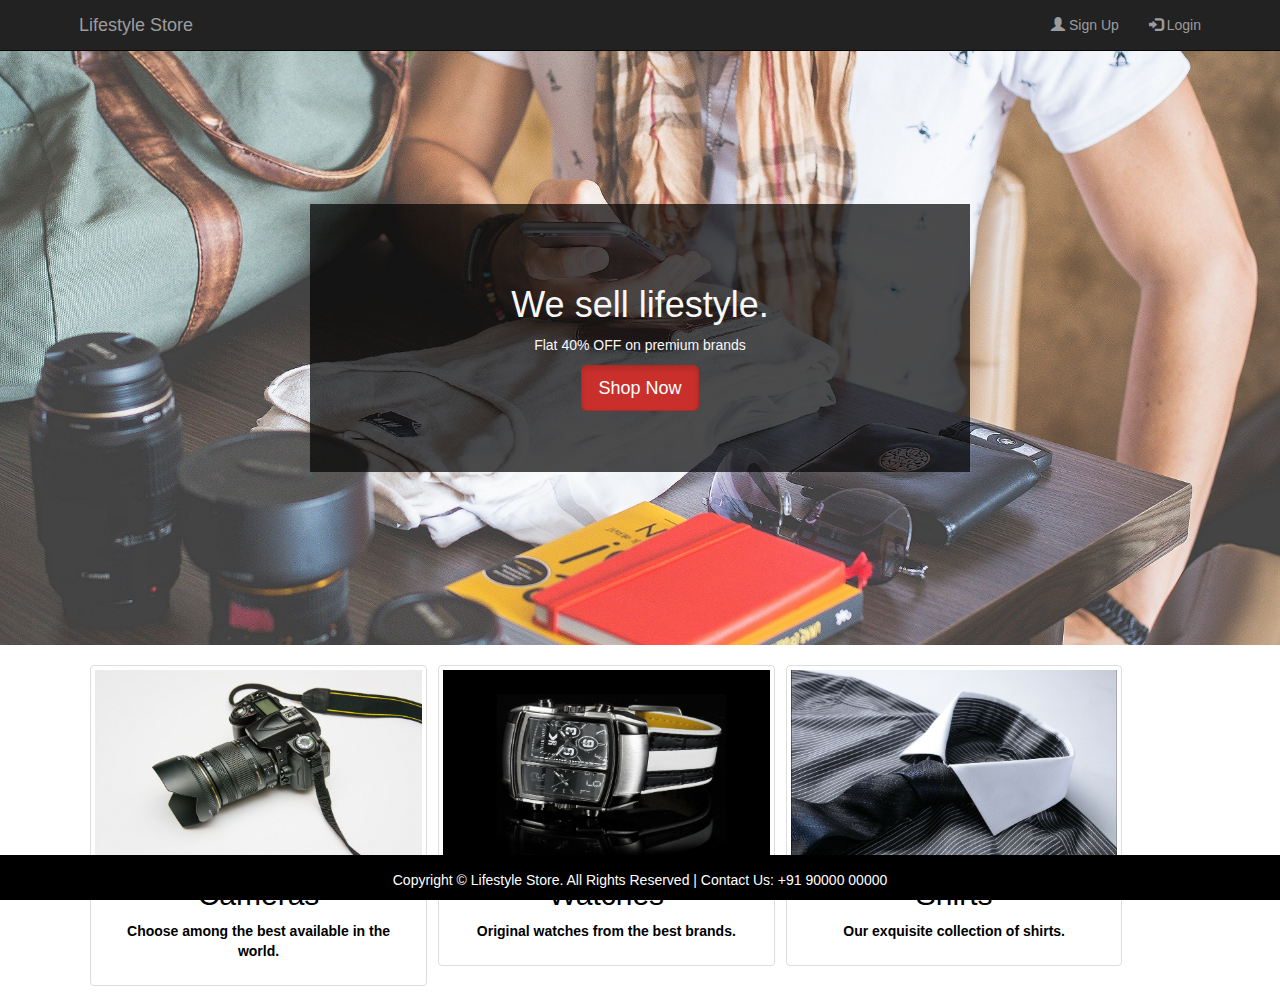
<file: index.html>
<!DOCTYPE html> 
<html>
<head> 
    <!---- The page has a title Lifestyle Store-->
    <title>Lifestyle Store</title> 
    <!---- External css file index.css placed in the folder css is linked--> 
    
    <link rel="stylesheet" href="https://maxcdn.bootstrapcdn.com/bootstrap/3.3.7/css/bootstrap.min.css">
        <script src="https://ajax.googleapis.com/ajax/libs/jquery/1.12.4/jquery.min.js"></script>
        <script src="https://maxcdn.bootstrapcdn.com/bootstrap/3.3.7/js/bootstrap.min.js"></script>
        <link href="css/index.css" rel="stylesheet" type="text/css"/> 
        <meta name="viewport" content="width=device-width, initial-scale=1">
 
</head> 
<body> 
    <div class="header">
        <nav class="navbar navbar-inverse navbar-fixed-top">
            <div class="container">
                <div class="navbar-header">
                    <button type="button" class="navbar-toggle" data-toggle="collapse" data-target="#myNavbar">
                        <span class="icon-bar"></span>
                        <span class="icon-bar"></span>
                        <span class="icon-bar"></span>                        
                    </button>
                    <a class="navbar-brand" href="index.html">Lifestyle Store</a>
                </div>
                <div class="collapse navbar-collapse" id="myNavbar">
                    <ul class="nav navbar-nav navbar-right">
                        <li><a href="signup.html"><span class="glyphicon glyphicon-user"></span> Sign Up</a></li>
                        <li><a href="login.html"><span class="glyphicon glyphicon-log-in"></span> Login</a></li>
                    </ul>
                </div>
            </div>
        </nav>

    </div>
    <div class="content">
        <div class="banner-image">
        
            <center>
            <div class="inner-banner-image">
                <div class="banner-content">
                    <h1>We sell lifestyle.</h1>
                    <p>Flat 40% OFF on premium brands</p>
                    <a class ="btn btn-danger btn-lg active" href="products.html">Shop Now</a>
                </div>
            </div>
            </center>
        </div>
        
        <div class="container">
            <div class="items"> 
                <a href="#" > 
                    
                <img src="img/camera.jpg" alt="Cameras" class="img-responsive"> 
                    <div class="caption"> 
                        <h2>Cameras</h2> 
                        <p>Choose among the best available in the world.</p> 
                    </div> 
                    
                </a>
            </div>
            <div class="items">
                <a href="#">  
                <img src="img/watch.jpg" alt="Watches" class="img-responsive"> 
                    <div class="caption">
                        <h2>Watches</h2>
                        <p>Original watches from the best brands.</p>
                    </div>
                </a>
            </div>
            <div class="items">
                <a href="#">
                <img src="img/shirt.jpg" alt="Shirts" class="img-responsive"> 
                    <div class="caption">
                        <h2>Shirts</h2>
                        <p>Our exquisite collection of shirts.</p>
                    </div>   
                      
                </a>   
            </div>    
            
        </div>
    </div>
    <footer>
        <div class="container">
            <p>
            <center>
                Copyright © Lifestyle Store. All Rights Reserved | Contact Us: +91 90000 00000
            </center>
            </p>
        </div>
    </footer>
</body>
</html>
</file>
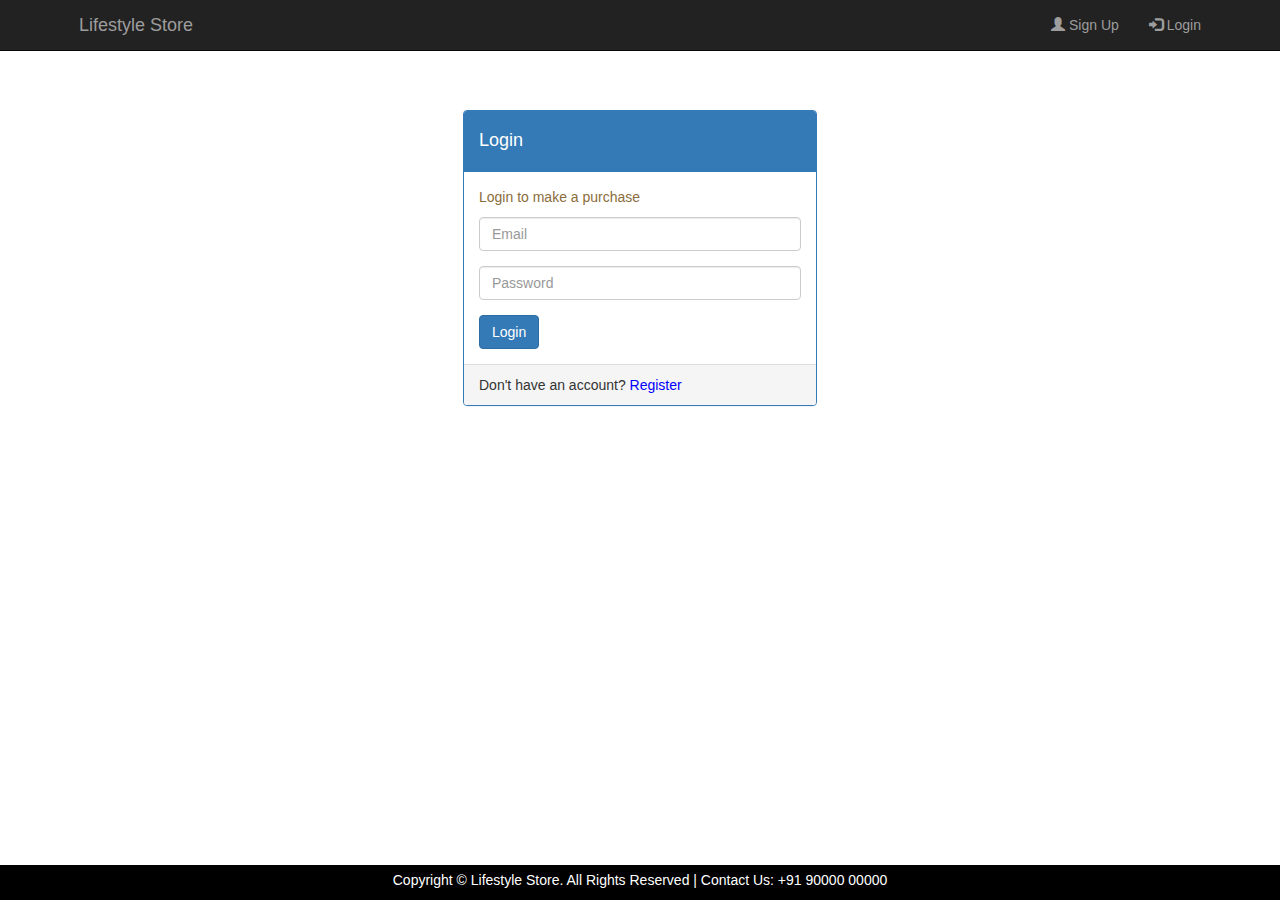
<file: login.html>
<!DOCTYPE html> 
<html>
<head> 
    <!---- The page has a title Lifestyle Store-->
    <title>Lifestyle Store</title> 
    <!---- External css file index.css placed in the folder css is linked--> 
 
    <link rel="stylesheet" href="https://maxcdn.bootstrapcdn.com/bootstrap/3.3.7/css/bootstrap.min.css">
        <script src="https://ajax.googleapis.com/ajax/libs/jquery/1.12.4/jquery.min.js"></script>
        <script src="https://maxcdn.bootstrapcdn.com/bootstrap/3.3.7/js/bootstrap.min.js"></script>
        <link href="css/index.css" rel="stylesheet" type="text/css"/> 
        <meta name="viewport" content="width=device-width, initial-scale=1">
 
</head> 
<body> 
    <div class="header">
        <nav class="navbar navbar-inverse navbar-fixed-top">
            <div class="container">
                <div class="navbar-header">
                    <button type="button" class="navbar-toggle" data-toggle="collapse" data-target="#myNavbar">
                        <span class="icon-bar"></span>
                        <span class="icon-bar"></span>
                        <span class="icon-bar"></span>                        
                    </button>
                    <a class="navbar-brand" href="index.html">Lifestyle Store</a>
                </div>
                <div class="collapse navbar-collapse" id="myNavbar">
                    <ul class="nav navbar-nav navbar-right">
                        <li><a href="signup.html"><span class="glyphicon glyphicon-user"></span> Sign Up</a></li>
                        <li><a href="login.html"><span class="glyphicon glyphicon-log-in"></span> Login</a></li>
                    </ul>
                </div>
            </div>
        </nav>

    </div>
    <div class="container">
            <div class="row row_style">
                <div class="col-xs-offset-4 col-xs-4">
                    <div class="panel panel-primary">
                        <div class="panel-heading">
                            <h4>Login</h4>
                        </div>
                        <div class="panel-body">
                            <p class="text-warning">Login to make a purchase</p>
                        
                        <form>
                             <div class="form-group">
                            <input type="email"  class="form-control" name="Email" placeholder="Email">
                        </div>
                        <div class="form-group">
                            <input type="password"  class="form-control" name="Password" placeholder="Password">
                        </div>
                            <input type="submit" value="Login" class="btn btn-primary">
                        </form>
                        </div>
                        <div class="panel-footer">Don't have an account? <a href="signup.html">Register</a></div>
                    </div>
                </div>
            </div>
        </div>
    <footer>
        <div class="container">
           
            <center>
                <p> Copyright © Lifestyle Store. All Rights Reserved | Contact Us: +91 90000 00000</p>
            </center>
        
        </div>
    </footer>
</body>
</html>
</file>
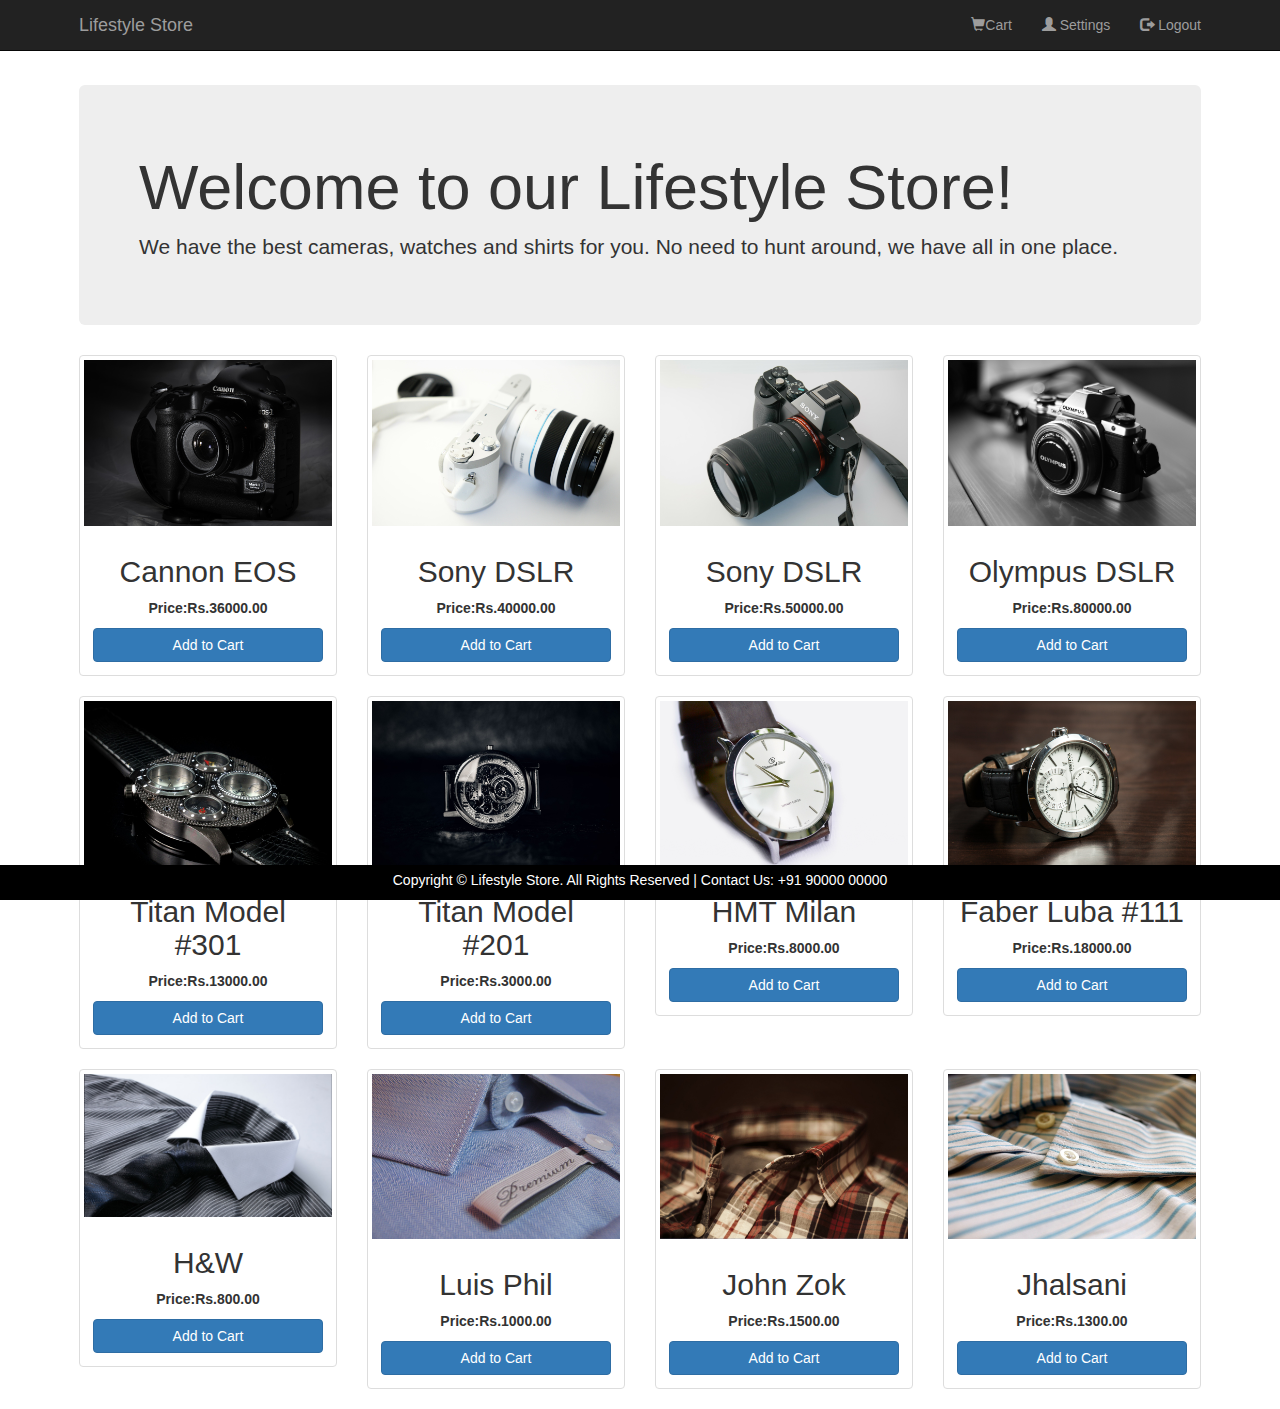
<file: products.html>
<!DOCTYPE html> 
<html>
<head> 
    <!---- The page has a title Lifestyle Store-->
    <title>Lifestyle Store</title> 
    <!---- External css file index.css placed in the folder css is linked--> 
 
    <link rel="stylesheet" href="https://maxcdn.bootstrapcdn.com/bootstrap/3.3.7/css/bootstrap.min.css">
        <script src="https://ajax.googleapis.com/ajax/libs/jquery/1.12.4/jquery.min.js"></script>
        <script src="https://maxcdn.bootstrapcdn.com/bootstrap/3.3.7/js/bootstrap.min.js"></script>
        <link href="css/index.css" rel="stylesheet" type="text/css"/> 
        <meta name="viewport" content="width=device-width, initial-scale=1">
 
</head> 
<body> 
    <div class="header">
        <nav class="navbar navbar-inverse navbar-fixed-top">
            <div class="container">
                <div class="navbar-header">
                    <button type="button" class="navbar-toggle" data-toggle="collapse" data-target="#myNavbar">
                        <span class="icon-bar"></span>
                        <span class="icon-bar"></span>
                        <span class="icon-bar"></span>                        
                    </button>
                    <a class="navbar-brand" href="index.html">Lifestyle Store</a>
                </div>
                <div class="collapse navbar-collapse" id="myNavbar">
                    <ul class="nav navbar-nav navbar-right">
                        <li><a href="cart.html"><span class="glyphicon glyphicon-shopping-cart"></span>Cart</a></li>
                        <li><a href="settings.html"><span class="glyphicon glyphicon-user"></span> Settings</a></li>
                        <li><a href="index.html"><span class="glyphicon glyphicon-log-out"></span> Logout</a></li>
                    </ul>
                </div>
            </div>
        </nav>

    </div>
    <div class="container">
        <div class="jumbotron jumbotron_style">
            <h1>Welcome to our Lifestyle Store!</h1>
            <p>We have the best cameras, watches and shirts for you. No need to hunt
around, we have all in one place.</p>
        </div>
    </div>
        <div class="container">
    <div class="row">
        <div class="col-md-3 col-sm-6">
            <div class="thumbnail">
                <a href="#" > 
                    
                <img src="img/5.jpg" alt="Cameras" class="img-responsive"> 
                    <div class="caption"> 
                        <h2>Cannon EOS</h2> 
                        <p>Price:Rs.36000.00</p> 
                        <button class="btn btn-primary btn-block">Add to Cart</button>
                    </div> 
                    
                </a>
            </div>
        </div>
        <div class="col-md-3 col-sm-6">
            <div class="thumbnail">
                <a href="#">  
                <img src="img/2.jpg" alt="Cameras" class="img-responsive"> 
                    <div class="caption">
                        <h2>Sony DSLR</h2>
                        <p>Price:Rs.40000.00</p>
                        <button class="btn btn-primary btn-block">Add to Cart</button>
                    </div>
                </a>
            </div>
        </div>  
        <div class="col-md-3 col-sm-6">    
            <div class="thumbnail">
                <a href="#">
                <img src="img/3.jpg" alt="Cameras" class="img-responsive"> 
                    <div class="caption">
                        <h2>Sony DSLR</h2>
                        <p>Price:Rs.50000.00</p>
                        <button class="btn btn-primary btn-block">Add to Cart</button>
                    </div>   
                      
                </a>   
            </div>
        </div>
        <div class="col-md-3 col-sm-6">
            <div class="thumbnail">
                <a href="#">
                <img src="img/4.jpg" alt="Cameras" class="img-responsive"> 
                    <div class="caption">
                        <h2>Olympus DSLR</h2>
                        <p>Price:Rs.80000.00</p>
                        <button class="btn btn-primary btn-block">Add to Cart</button>
                    </div>   
                 </a>   
            </div>
            </div>
        </div>
            <div class="row">
        <div class="col-md-3 col-sm-6">
            <div class="thumbnail">
                <a href="#" > 
                    
                <img src="img/18.jpg" alt="Cameras" class="img-responsive"> 
                    <div class="caption"> 
                        <h2>Titan Model #301</h2> 
                        <p>Price:Rs.13000.00</p> 
                        <button class="btn btn-primary btn-block">Add to Cart</button>
                    </div> 
                    
                </a>
            </div>
        </div>
        <div class="col-md-3 col-sm-6">
            <div class="thumbnail">
                <a href="#">  
                <img src="img/19.jpg" alt="Cameras" class="img-responsive"> 
                    <div class="caption">
                        <h2>Titan Model #201</h2>
                        <p>Price:Rs.3000.00</p>
                        <button class="btn btn-primary btn-block">Add to Cart</button>
                    </div>
                </a>
            </div>
        </div>  
        <div class="col-md-3 col-sm-6">    
            <div class="thumbnail">
                <a href="#">
                <img src="img/20.jpg" alt="Cameras" class="img-responsive"> 
                    <div class="caption">
                        <h2>HMT Milan</h2>
                        <p>Price:Rs.8000.00</p>
                        <button class="btn btn-primary btn-block">Add to Cart</button>
                    </div>   
                      
                </a>   
            </div>
        </div>
        <div class="col-md-3 col-sm-6">
            <div class="thumbnail">
                <a href="#">
                <img src="img/21.jpg" alt="Cameras" class="img-responsive"> 
                    <div class="caption">
                        <h2>Faber Luba #111</h2>
                        <p>Price:Rs.18000.00</p>
                        <button class="btn btn-primary btn-block">Add to Cart</button>
                    </div>   
                 </a>   
            </div>
            </div>
        </div>
            
            <div class="row">
        <div class="col-md-3 col-sm-6">
            <div class="thumbnail">
                <a href="#" > 
                    
                <img src="img/13.jpg" alt="Cameras" class="img-responsive"> 
                    <div class="caption"> 
                        <h2>H&W</h2> 
                        <p>Price:Rs.800.00</p> 
                        <button class="btn btn-primary btn-block">Add to Cart</button>
                    </div> 
                    
                </a>
            </div>
        </div>
        <div class="col-md-3 col-sm-6">
            <div class="thumbnail">
                <a href="#">  
                <img src="img/23.jpg" alt="Cameras" class="img-responsive"> 
                    <div class="caption">
                        <h2>Luis Phil</h2>
                        <p>Price:Rs.1000.00</p>
                        <button class="btn btn-primary btn-block">Add to Cart</button>
                    </div>
                </a>
            </div>
        </div>  
        <div class="col-md-3 col-sm-6">    
            <div class="thumbnail">
                <a href="#">
                <img src="img/24.jpg" alt="Cameras" class="img-responsive"> 
                    <div class="caption">
                        <h2>John Zok</h2>
                        <p>Price:Rs.1500.00</p>
                        <button class="btn btn-primary btn-block">Add to Cart</button>
                    </div>   
                      
                </a>   
            </div>
        </div>
        <div class="col-md-3 col-sm-6">
            <div class="thumbnail">
                <a href="#">
                <img src="img/25.jpg" alt="Cameras" class="img-responsive"> 
                    <div class="caption">
                        <h2>Jhalsani</h2>
                        <p>Price:Rs.1300.00</p>
                        <button class="btn btn-primary btn-block">Add to Cart</button>
                    </div>   
                 </a>   
            </div>
            </div>
        </div>
        
    </div>
    
    <footer>
        <div class="container">
            
            <center>
                <p>Copyright © Lifestyle Store. All Rights Reserved | Contact Us: +91 90000 00000</p>
            </center>
           
        </div>
    </footer>
</body>
</html>
</file>
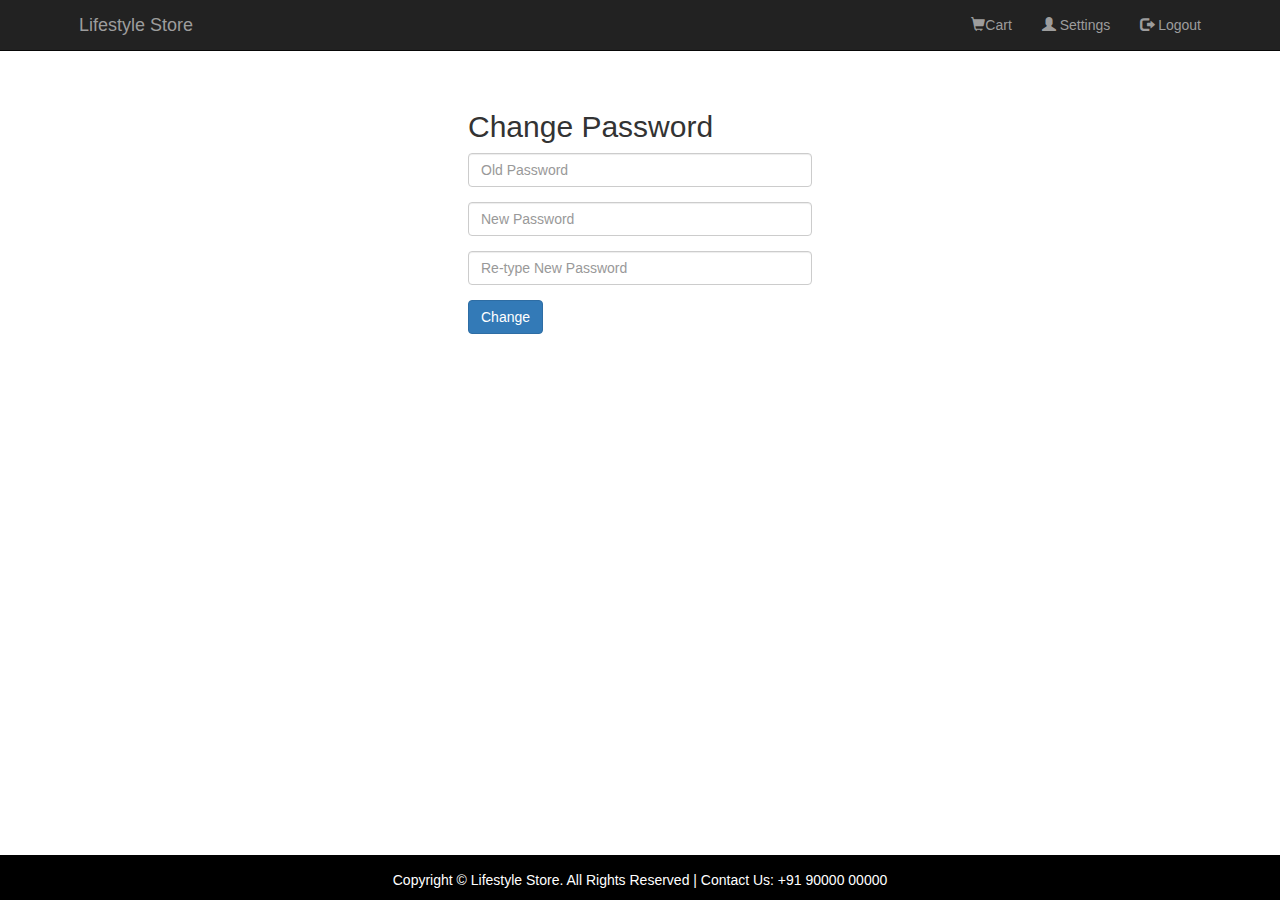
<file: settings.html>
<!DOCTYPE html> 
<html>
<head> 
    <!---- The page has a title Lifestyle Store-->
    <title>Lifestyle Store</title> 
    <!---- External css file index.css placed in the folder css is linked--> 
 
    <link rel="stylesheet" href="https://maxcdn.bootstrapcdn.com/bootstrap/3.3.7/css/bootstrap.min.css">
        <script src="https://ajax.googleapis.com/ajax/libs/jquery/1.12.4/jquery.min.js"></script>
        <script src="https://maxcdn.bootstrapcdn.com/bootstrap/3.3.7/js/bootstrap.min.js"></script>
        <link href="css/index.css" rel="stylesheet" type="text/css"/> 
        <meta name="viewport" content="width=device-width, initial-scale=1">
 
</head> 
<body> 
    <div class="header">
        <nav class="navbar navbar-inverse navbar-fixed-top">
            <div class="container">
                <div class="navbar-header">
                    <button type="button" class="navbar-toggle" data-toggle="collapse" data-target="#myNavbar">
                        <span class="icon-bar"></span>
                        <span class="icon-bar"></span>
                        <span class="icon-bar"></span>                        
                    </button>
                    <a class="navbar-brand" href="index.html">Lifestyle Store</a>
                </div>
                <div class="collapse navbar-collapse" id="myNavbar">
                    <ul class="nav navbar-nav navbar-right">
                        <li><a href="cart.html"><span class="glyphicon glyphicon-shopping-cart"></span>Cart</a></li>
                        <li><a href="settings.html"><span class="glyphicon glyphicon-user"></span> Settings</a></li>
                        <li><a href="index.html"><span class="glyphicon glyphicon-log-out"></span> Logout</a></li>
                    </ul>
                </div>
            </div>
        </nav>

    </div>
    <div class="container">
        
                <div class="col-xs-offset-4 col-xs-4">
                    <h2 id="signup"> Change Password </h2>
  
    <form>
        <div class="form-group">
                            <input type="password"  class="form-control" name="OldPassword" placeholder="Old Password">
                        </div>
                        <div class="form-group">
                            <input type="password"  class="form-control" name="NewPassword" placeholder="New Password">
                        </div>
                        <div class="form-group">
                            <input type="text"  class="form-control" name="NewPassword" placeholder="Re-type New Password">
                        </div>
        <input type="submit" value="Change" class="btn btn-primary">
    </form>
                </div>
        
    </div>
    <footer>
        <div class="container">
            <p>
            <center>
                Copyright © Lifestyle Store. All Rights Reserved | Contact Us: +91 90000 00000
            </center>
            </p>
        </div>
    </footer>
</body>
</html>
</file>
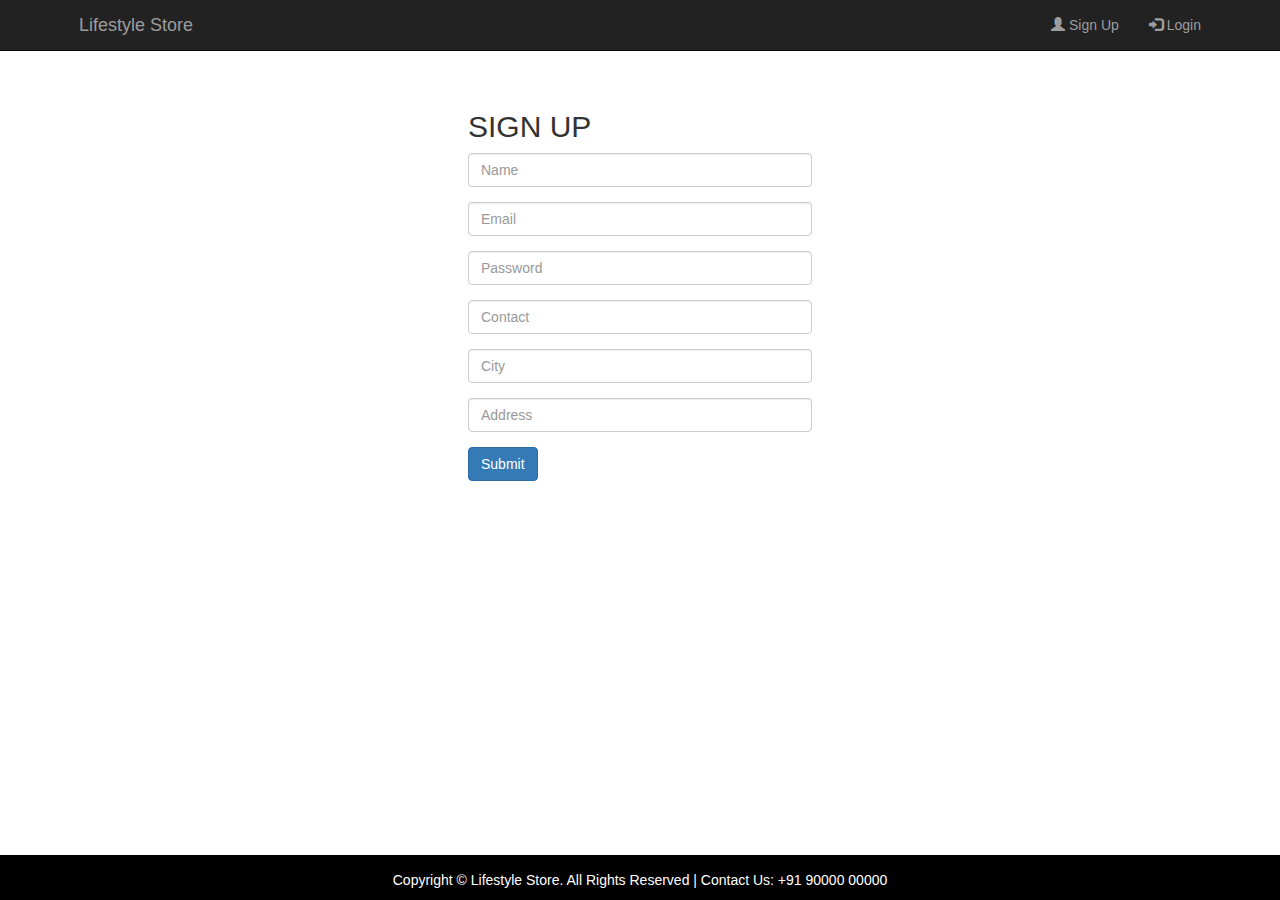
<file: signup.html>
<!DOCTYPE html> 
<html>
<head> 
    <!---- The page has a title Lifestyle Store-->
    <title>Lifestyle Store</title> 
    <!---- External css file index.css placed in the folder css is linked--> 
    
    <link rel="stylesheet" href="https://maxcdn.bootstrapcdn.com/bootstrap/3.3.7/css/bootstrap.min.css">
        <script src="https://ajax.googleapis.com/ajax/libs/jquery/1.12.4/jquery.min.js"></script>
        <script src="https://maxcdn.bootstrapcdn.com/bootstrap/3.3.7/js/bootstrap.min.js"></script>
        <link href="css/index.css" rel="stylesheet" type="text/css"/> 
        <meta name="viewport" content="width=device-width, initial-scale=1">
 
</head> 
<body> 
    <div class="header">
        <nav class="navbar navbar-inverse navbar-fixed-top">
            <div class="container">
                <div class="navbar-header">
                    <button type="button" class="navbar-toggle" data-toggle="collapse" data-target="#myNavbar">
                        <span class="icon-bar"></span>
                        <span class="icon-bar"></span>
                        <span class="icon-bar"></span>                        
                    </button>
                    <a class="navbar-brand" href="index.html">Lifestyle Store</a>
                </div>
                <div class="collapse navbar-collapse" id="myNavbar">
                    <ul class="nav navbar-nav navbar-right">
                        <li><a href="signup.html"><span class="glyphicon glyphicon-user"></span> Sign Up</a></li>
                        <li><a href="login.html"><span class="glyphicon glyphicon-log-in"></span> Login</a></li>
                    </ul>
                </div>
            </div>
        </nav>

    </div>
    <div class="container">
        
                <div class="col-xs-offset-4 col-xs-4">
                    <h2 id="signup"> SIGN UP </h2>
  
    <form>
                        <div class="form-group">
                            <input type="text"  class="form-control" name="Name"  placeholder="Name" >
                        </div>
                        <div class="form-group">
                            <input type="email"  class="form-control" name="Email" placeholder="Email">
                        </div>
                        <div class="form-group">
                            <input type="password"  class="form-control" name="Password" placeholder="Password">
                        </div>
                        <div class="form-group">
                            <input type="number"  class="form-control" name="Contact" placeholder="Contact">
                        </div>
                        <div class="form-group">
                            <input type="text"  class="form-control" name="City" placeholder="City">
                        </div>
                        <div class="form-group">
                            <input type="text"  class="form-control" name="Address" placeholder="Address">
                        </div>
        <input type="submit" value="Submit" class="btn btn-primary">
    </form>
                </div>
        
    </div>
     <footer>
        <div class="container">
            <p>
            <center>
                Copyright © Lifestyle Store. All Rights Reserved | Contact Us: +91 90000 00000
            </center>
            </p>
        </div>
    </footer>
</body>
</html>
</file>
<file: css/index.css>
body{ 
    width: 100%; 
    height: 100%; 
    margin: 0; 
} 
a{ 
    text-decoration: none; 
    background-color: transparent; 
    color: blue; 
}
a:hover{
    color: brown;
    text-decoration: none;
    background-color: transparent;
}

.header{
    background-color:#000; 
    color:#fff; 
    border-color: #080808; 
    min-height: 50px; 
    border: 1px solid transparent;
}

.inner-header{
    width:80%; 
    margin:auto;
}

.logo{
    float: left;
    height: 25px;
}

.header-link{
    float:right;
    height: 50px; 
    padding: 15px 15px; 
    font-size:16px; 
    font-weight: bold;
    font-family: Arial;
}

.content{
    min-height: 600px;
}

.banner-image{
    padding-bottom: 50px; 
    margin-bottom: 20px; 
    text-align: center; 
    color: #f8f8f8; 
    background:url(../img/banner.jpg) no-repeat center center; 
    background-size: cover;
}

.inner-banner-image{
    padding-top: 12%; 
    width:80%; 
    margin:auto;
}

.banner-content{
    position: relative; 
    padding-top: 6%; 
    padding-bottom: 6%; 
    overflow:hidden; 
    margin-bottom: 12%; 
    
    background-color: rgba(0, 0, 0, 0.7); 
    max-width: 660px;
    font-family: Arial;
}

.button{
    color: #fff; 
    background-color: #c9302c; 
    border-color: #ac2925; 
    box-shadow: inset 0 3px 5px rgba(0, 0, 0, .125); 
    padding: 10px 16px; 
    font-size: 18px; 
    border-radius: 6px;
    margin-top: 12%;
}

.container{
    width:90%; 
    margin:auto; 
    overflow:hidden;
}

.items{
    width:30%; 
    display: block; 
    font-size: 14px;
    padding: 4px; 
    margin-bottom: 20px; 
    line-height: 1.42857143;
    background-color: #fff; 
    border: 1px solid #ddd; 
    border-radius: 4px; 
    float:left; 
    margin-left:1%;
}



.caption{
    color:#000; 
    padding:0px 10px 10px; 
    font-weight: bold; 
    text-align: center;
    font-family: Arial;
}

footer{
    background-color: #000; 
    color:#fff; 
    font-size:14px;
    bottom: 0px;
    padding: 5px 0px 0px 0px;
    width: 100%;
    margin-top: 10px;
    position: fixed;
}

#signup
{
    margin-top: 60px;
}

.row_style{
    margin-top: 60px;
}

.jumbotron_style{
    margin-top: 35px;
    
}

.row_style_2{
    margin-top: 150px;
    background-color: transparent;
}

.backg{
    background: transparent;
}
</file>
